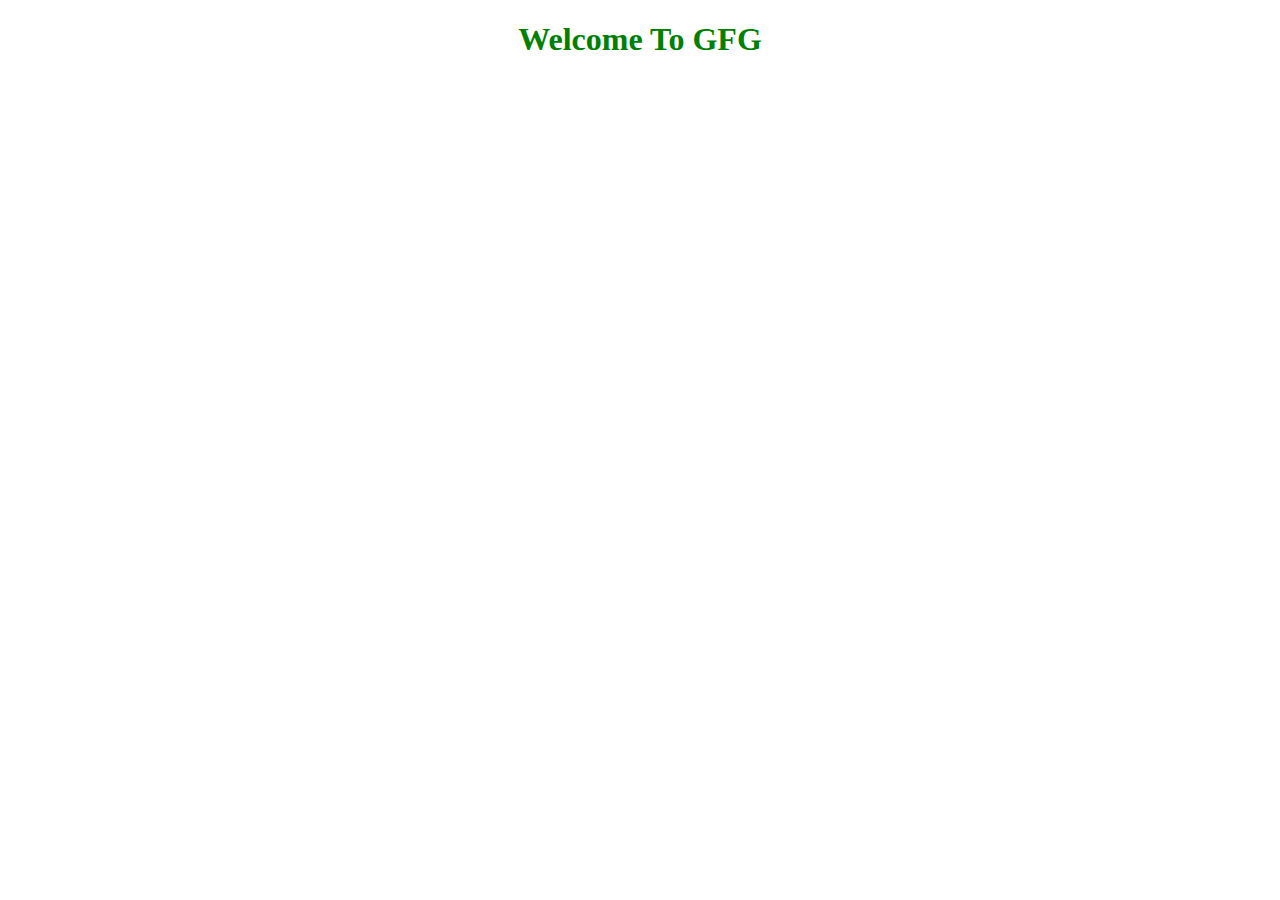
<file: a.html>
<!DOCTYPE html>
<html>

<head>
	<style>
		h1 {
			color: green;
		}
	</style>
</head>

<body>
	<center>
		<h1>Welcome To GFG</h1>

		<h2>
			<?php
			echo "This is PHP code inside html";
			?>
		</h2>
	</center>
</body>

</html>
</file>
